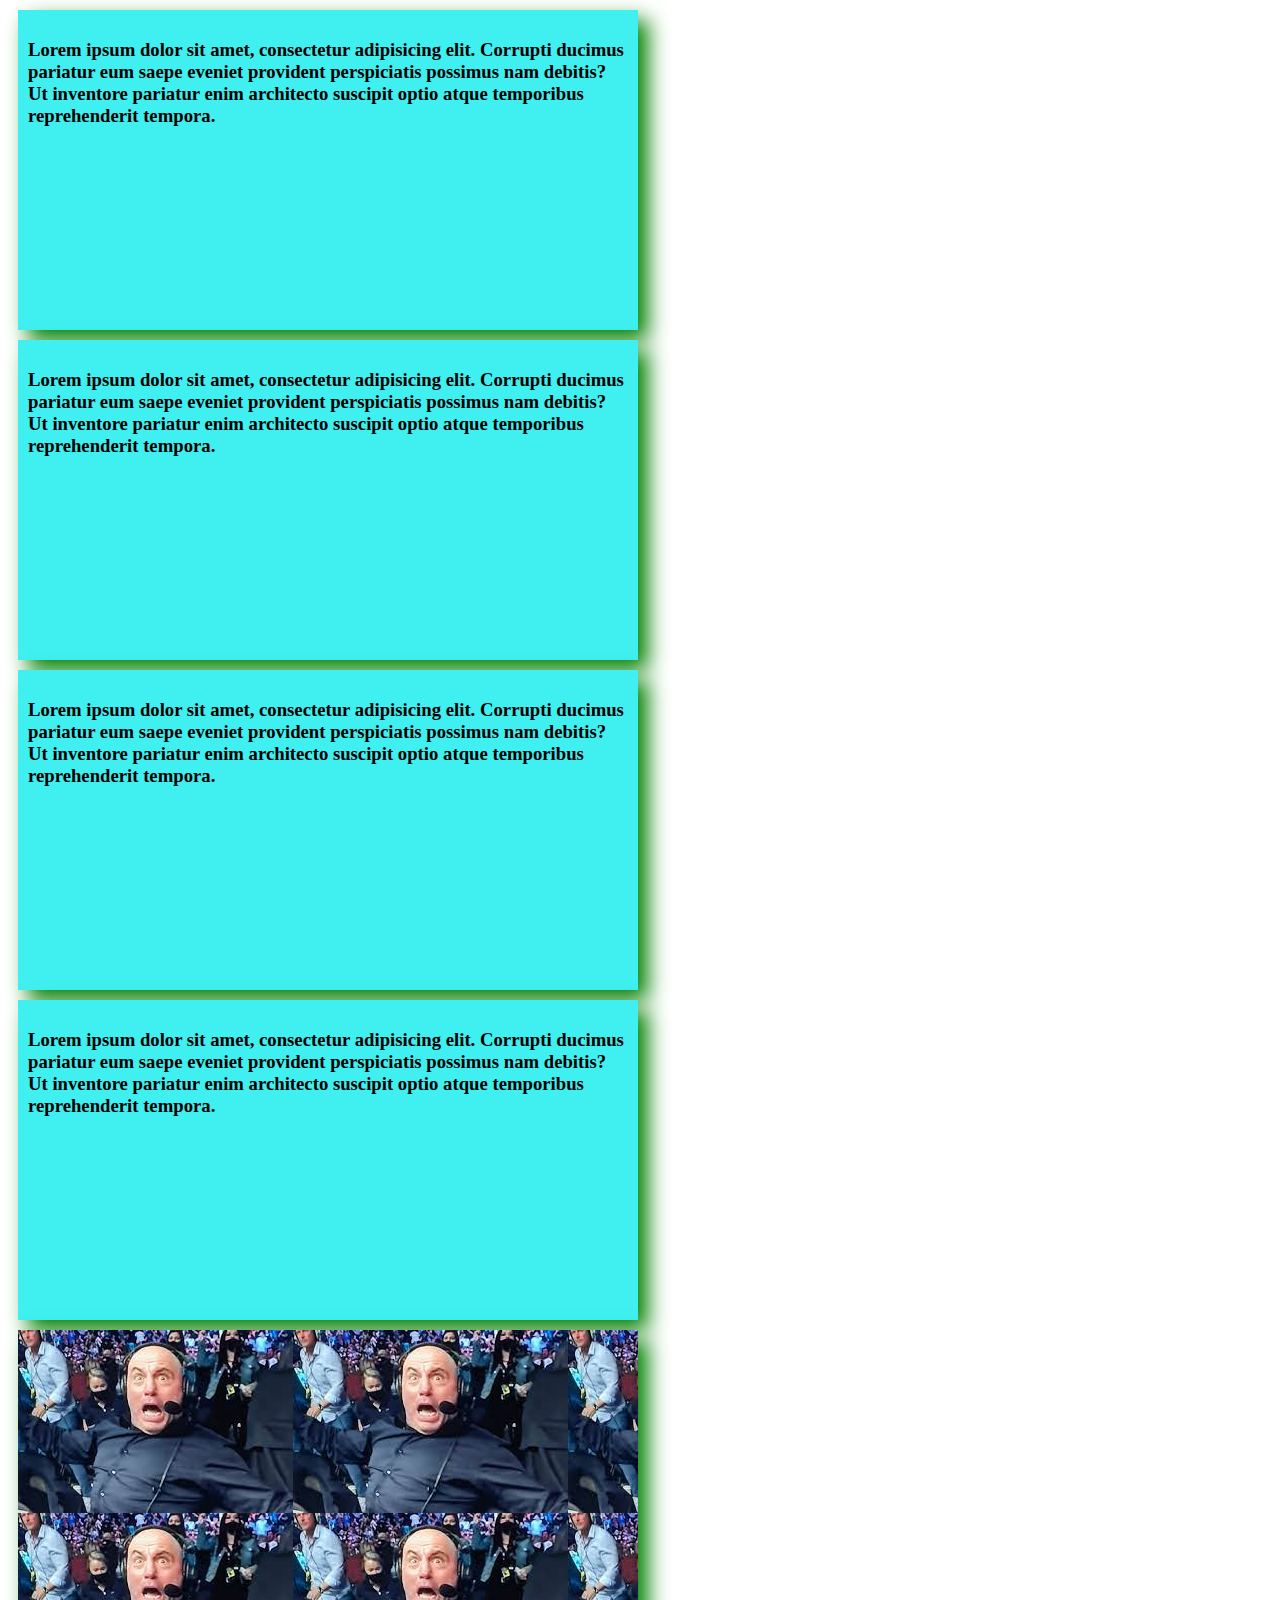
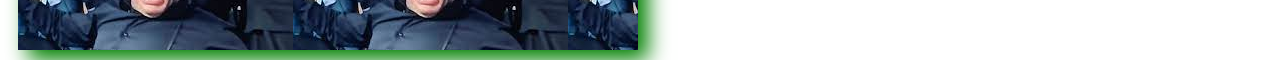
<file: index.html>
<!DOCTYPE html>
<html lang="en">
<head>
    <meta charset="UTF-8">
    <meta name="viewport" content="width=device-width, initial-scale=1.0">

    <link rel="stylesheet" href="color/style.css">


    <title>My simple website</title>
    
</head>
<body>

    <div>

   <h3>Lorem ipsum dolor sit amet, consectetur adipisicing elit. Corrupti ducimus pariatur eum saepe eveniet provident perspiciatis possimus nam debitis? Ut inventore pariatur enim architecto suscipit optio atque temporibus reprehenderit tempora. </h3>


    </div>
    
    
    
    
    
    

    <div>

   <h3>Lorem ipsum dolor sit amet, consectetur adipisicing elit. Corrupti ducimus pariatur eum saepe eveniet provident perspiciatis possimus nam debitis? Ut inventore pariatur enim architecto suscipit optio atque temporibus reprehenderit tempora. </h3>


    </div>
    
    
    
    
    
    

    <div>

   <h3>Lorem ipsum dolor sit amet, consectetur adipisicing elit. Corrupti ducimus pariatur eum saepe eveniet provident perspiciatis possimus nam debitis? Ut inventore pariatur enim architecto suscipit optio atque temporibus reprehenderit tempora. </h3>


    </div>
    
    
    
    
    
    

    <div>

   <h3>Lorem ipsum dolor sit amet, consectetur adipisicing elit. Corrupti ducimus pariatur eum saepe eveniet provident perspiciatis possimus nam debitis? Ut inventore pariatur enim architecto suscipit optio atque temporibus reprehenderit tempora. </h3>


    </div>
  
    
    <div id="joe">



    </div>
    
    
    
    
    
</body>
</html>
</file>
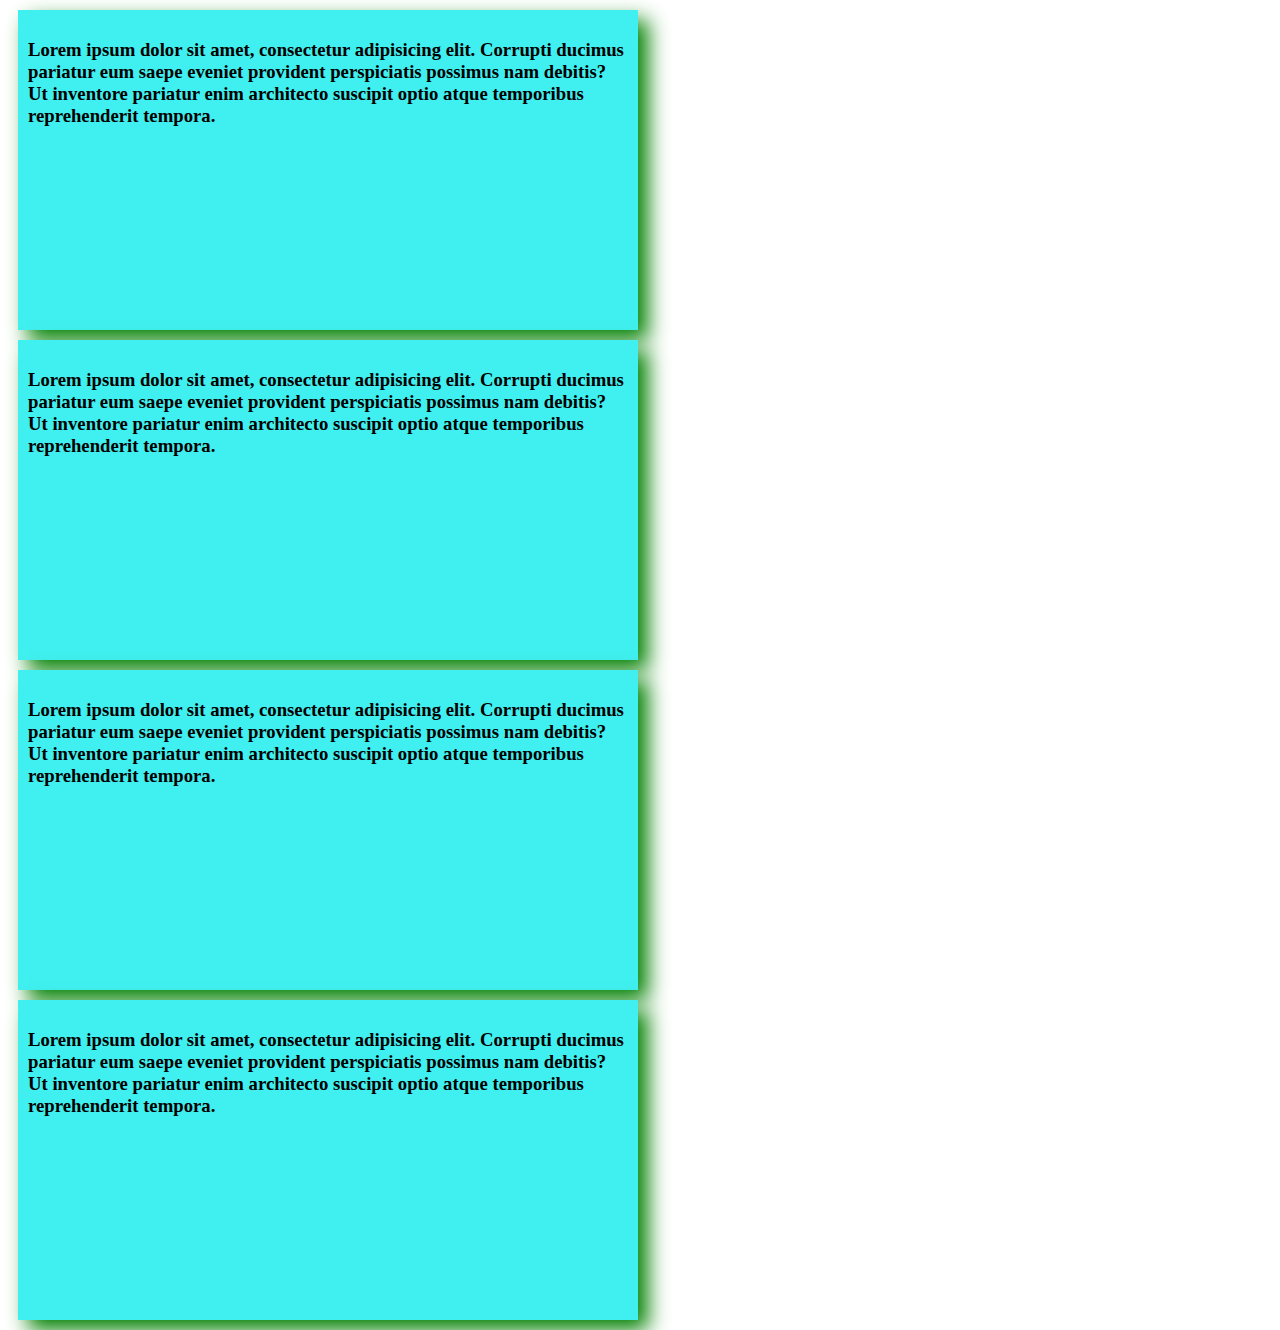
<file: first.html>
<!DOCTYPE html>
<html lang="en">
<head>
    <meta charset="UTF-8">
    <meta name="viewport" content="width=device-width, initial-scale=1.0">
    <title>My simple website</title>
    <link rel="stylesheet" href="/color/style.css">
</head>
<body>

    <div>

   <h3>Lorem ipsum dolor sit amet, consectetur adipisicing elit. Corrupti ducimus pariatur eum saepe eveniet provident perspiciatis possimus nam debitis? Ut inventore pariatur enim architecto suscipit optio atque temporibus reprehenderit tempora. </h3>


    </div>
    
    
    
    
    
    
</body>
    <div>

   <h3>Lorem ipsum dolor sit amet, consectetur adipisicing elit. Corrupti ducimus pariatur eum saepe eveniet provident perspiciatis possimus nam debitis? Ut inventore pariatur enim architecto suscipit optio atque temporibus reprehenderit tempora. </h3>


    </div>
    
    
    
    
    
    
</body>
    <div>

   <h3>Lorem ipsum dolor sit amet, consectetur adipisicing elit. Corrupti ducimus pariatur eum saepe eveniet provident perspiciatis possimus nam debitis? Ut inventore pariatur enim architecto suscipit optio atque temporibus reprehenderit tempora. </h3>


    </div>
    
    
    
    
    
    
</body>
    <div>

   <h3>Lorem ipsum dolor sit amet, consectetur adipisicing elit. Corrupti ducimus pariatur eum saepe eveniet provident perspiciatis possimus nam debitis? Ut inventore pariatur enim architecto suscipit optio atque temporibus reprehenderit tempora. </h3>


    </div>
    
    
    
    
    
    
</body>
</html>
</file>
<file: color/style.css>
div{

background-color:rgb(64, 239, 239);
padding:10px;
margin: 10px;
box-shadow: 10px 10px 20px green;
height:300px;
width:600px;
}


#joe{

background-image: url("../download.jpeg");

}
</file>
